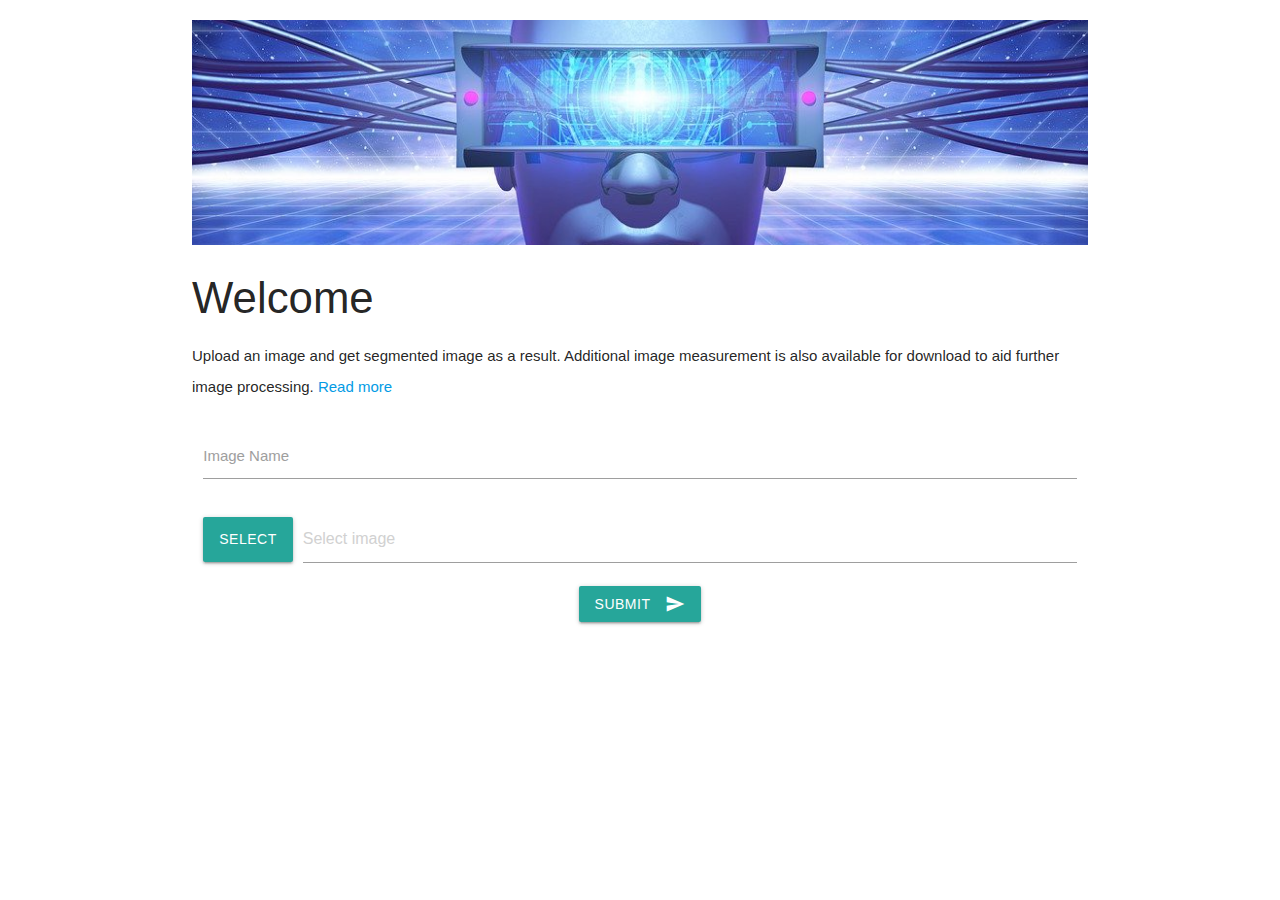
<file: Templates/index.html>
<!DOCTYPE html>
<html lang="en">

<head>
    <meta charset="UTF-8">
    <meta http-equiv="X-UA-Compatible" content="IE=edge">
    <meta name="viewport" content="width=device-width, initial-scale=1.0">
    <link rel="stylesheet" href="https://cdnjs.cloudflare.com/ajax/libs/materialize/1.0.0/css/materialize.min.css">
    <link href="https://fonts.googleapis.com/icon?family=Material+Icons" rel="stylesheet">
    <link rel="stylesheet" href="../Static/css/homepage.css">
    <title>Document</title>
</head>

<body>

    <div class="container homepagecontainer">
        <div class="mobile-top-image">

        </div>
        <h3>Welcome</h3>

        <p class="home-cta">Upload an image and get segmented image as a result. Additional image measurement is also available for
            download to aid further image processing. <a>Read more</a> </p>

        <div class="row">
            <form action="/segment" method="POST" accept="image/*" enctype="multipart/form-data"  class="col s12">
                <div class="row">
                    <div class="input-field col s12">
                        <input id="image_name" name= "image_name" type="text" class="validate">
                        <label for="image_name">Image Name</label>
                    </div>

                    <div class="file-field input-field col s12">
                        <div class="btn">
                            <span>Select</span>
                            <input type="file" name="image" multiple>
                        </div>
                        <div class="file-path-wrapper">
                            <input class="file-path validate" type="text" placeholder="Select image">
                        </div>
                    </div>
                    
                    <div class="center col s12">
                        <button class="btn waves-effect waves-light" type="submit">Submit
                            <i class="material-icons right">send</i>
                        </button>
                    </div>
                </div>



            </form>
        </div>

    </div>



    <script src="https://cdnjs.cloudflare.com/ajax/libs/materialize/1.0.0/js/materialize.min.js"></script>
</body>

</html>
</file>
<file: Static/css/homepage.css>
.homepagecontainer{
    padding-top:20px ;
}
.mobile-top-image{
    /* border: 2px solid red; */
    height: 25vh;
    background-image: url(../images/topimage.jpg);
    background-position: center;
    background-size: cover;
    background-repeat: no-repeat;
}

.home-cta{
    line-height: 2.1em;
    text-justify: distribute;
}
</file>
